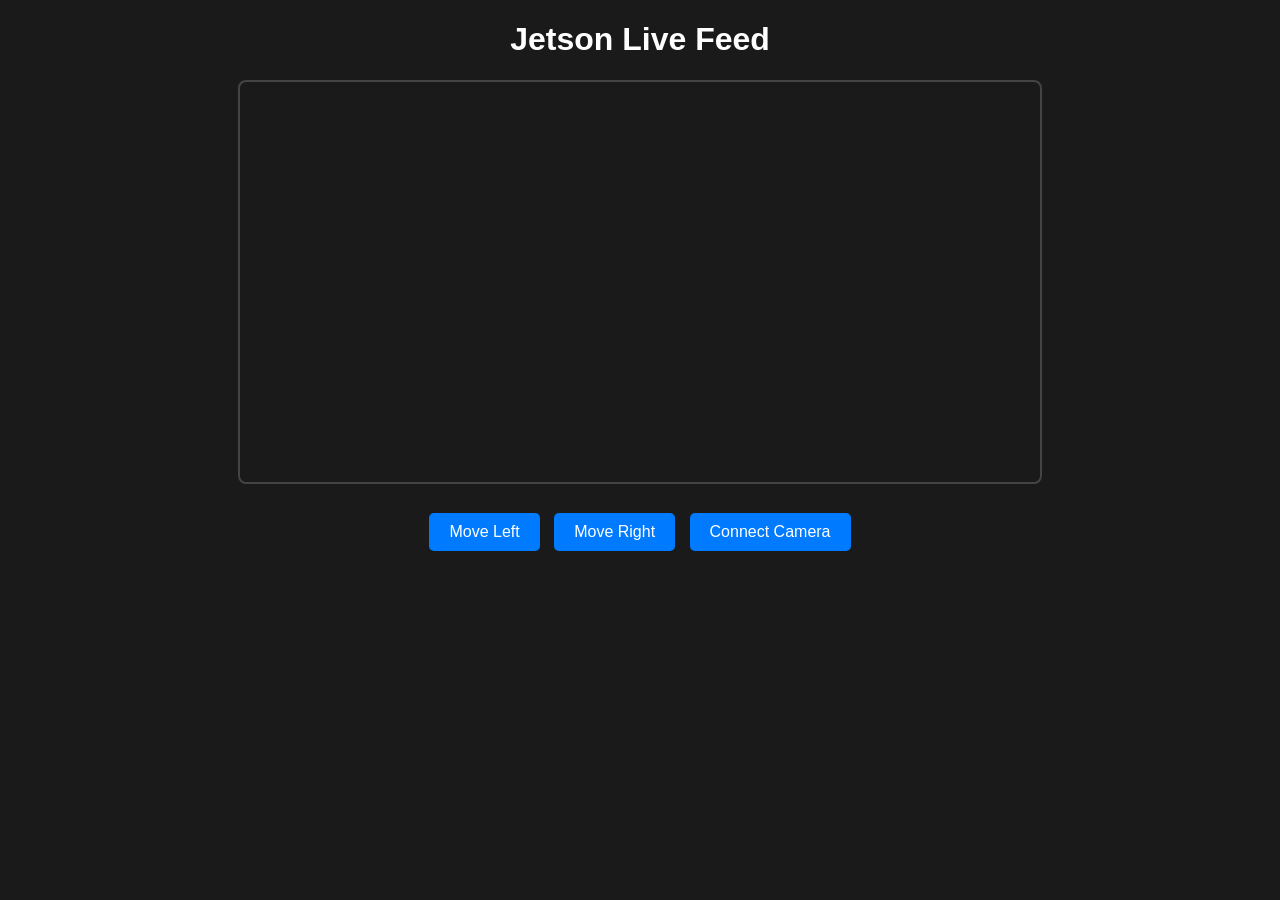
<file: web_rtc_small_example/index.html>
<!doctype html>
<html>
  <head>
    <title>Jetson Nano Dashboard</title>
    <style>
      body {
        font-family: sans-serif;
        text-align: center;
        background: #1a1a1a;
        color: white;
      }
      video {
        width: 80%;
        max-width: 800px;
        border: 2px solid #444;
        border-radius: 8px;
      }
      .controls {
        margin-top: 20px;
      }
      button {
        padding: 10px 20px;
        font-size: 16px;
        cursor: pointer;
        border-radius: 5px;
        border: none;
        background: #007bff;
        color: white;
        margin: 5px;
      }
      button:hover {
        background: #0056b3;
      }
    </style>
  </head>
  <body>
    <h1>Jetson Live Feed</h1>
    <video id="video" autoplay playsinline></video>

    <div class="controls">
      <button onclick="alert('Action 1 Triggered')">Move Left</button>
      <button onclick="alert('Action 2 Triggered')">Move Right</button>
      <button onclick="startStream()">Connect Camera</button>
    </div>

    <script>
      const pc = new RTCPeerConnection();

      async function startStream() {
        pc.ontrack = (event) => {
          document.getElementById("video").srcObject = event.streams[0];
        };

        // Create placeholder track to trigger negotiation
        pc.addTransceiver("video", { direction: "recvonly" });

        const offer = await pc.createOffer();
        await pc.setLocalDescription(offer);

        const response = await fetch("/offer", {
          method: "POST",
          body: JSON.stringify({
            sdp: pc.localDescription.sdp,
            type: pc.localDescription.type,
          }),
          headers: { "Content-Type": "application/json" },
        });

        const answer = await response.json();
        await pc.setRemoteDescription(new RTCSessionDescription(answer));
      }
    </script>
  </body>
</html>
</file>
